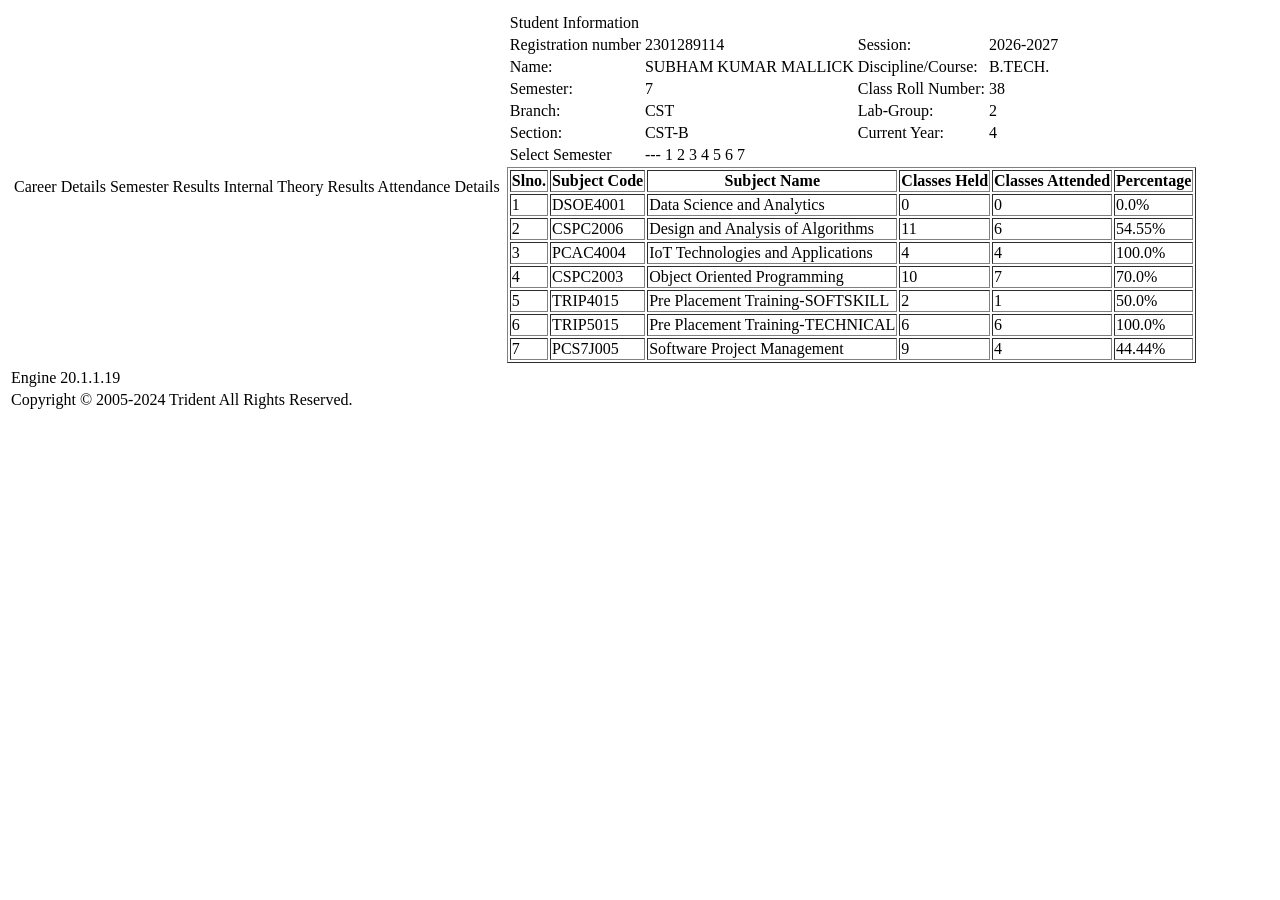
<file: ais.tat.ac.in/_test-nested.html>
<!DOCTYPE html>
<!--
  Fixture reproducing the REAL AIS attendance page, with both traps present:
   1. a layout wrapper table containing everything (menu, profile, data table)
   2. each attendance row wrapped in its own <form> posting to
      viewstudentattendance.jsp  -- invalid HTML, so the parser reparents the
      <tr> under the <form>
  Data matches semester 7 as displayed by AIS. Safe to delete.
-->
<html><head><title>Attendance Details</title></head>
<body>

<!-- outer page wrapper (TABLE #3 equivalent) -->
<table border="0">
 <tr>
  <td>
    <table><tr><td>Career Details Semester Results Internal Theory Results Attendance Details</td></tr></table>
  </td>
  <td>
    <!-- Student Information: two label/value pairs per row (TABLE #6) -->
    <table>
      <tr><td>Student Information</td></tr>
      <tr><td>Registration number</td><td>2301289114</td><td>Session:</td><td>2026-2027</td></tr>
      <tr><td>Name:</td><td>SUBHAM KUMAR MALLICK</td><td>Discipline/Course:</td><td>B.TECH.</td></tr>
      <tr><td>Semester:</td><td>7</td><td>Class Roll Number:</td><td>38</td></tr>
      <tr><td>Branch:</td><td>CST</td><td>Lab-Group:</td><td>2</td></tr>
      <tr><td>Section:</td><td>CST-B</td><td>Current Year:</td><td>4</td></tr>
      <tr><td>Select Semester</td><td>--- 1 2 3 4 5 6 7</td></tr>
    </table>

    <!-- the real attendance table (TABLE #8), rows wrapped in <form> -->
    <table border="1">
      <tr>
        <th>Slno.</th><th>Subject Code</th><th>Subject Name</th>
        <th>Classes Held</th><th>Classes Attended</th><th>Percentage</th>
      </tr>
      <form action="viewstudentattendance.jsp" method="post"><tr><td>1</td><td>DSOE4001</td><td>Data Science and Analytics</td><td>0</td><td>0</td><td>0.0%</td></tr></form>
      <form action="viewstudentattendance.jsp" method="post"><tr><td>2</td><td>CSPC2006</td><td>Design and Analysis of Algorithms</td><td>11</td><td>6</td><td>54.55%</td></tr></form>
      <form action="viewstudentattendance.jsp" method="post"><tr><td>3</td><td>PCAC4004</td><td>IoT Technologies and Applications</td><td>4</td><td>4</td><td>100.0%</td></tr></form>
      <form action="viewstudentattendance.jsp" method="post"><tr><td>4</td><td>CSPC2003</td><td>Object Oriented Programming</td><td>10</td><td>7</td><td>70.0%</td></tr></form>
      <form action="viewstudentattendance.jsp" method="post"><tr><td>5</td><td>TRIP4015</td><td>Pre Placement Training-SOFTSKILL</td><td>2</td><td>1</td><td>50.0%</td></tr></form>
      <form action="viewstudentattendance.jsp" method="post"><tr><td>6</td><td>TRIP5015</td><td>Pre Placement Training-TECHNICAL</td><td>6</td><td>6</td><td>100.0%</td></tr></form>
      <form action="viewstudentattendance.jsp" method="post"><tr><td>7</td><td>PCS7J005</td><td>Software Project Management</td><td>9</td><td>4</td><td>44.44%</td></tr></form>
    </table>
  </td>
 </tr>
</table>

<table><tr><td>Engine 20.1.1.19</td></tr><tr><td>Copyright &copy; 2005-2024 Trident All Rights Reserved.</td></tr></table>

</body></html>
</file>
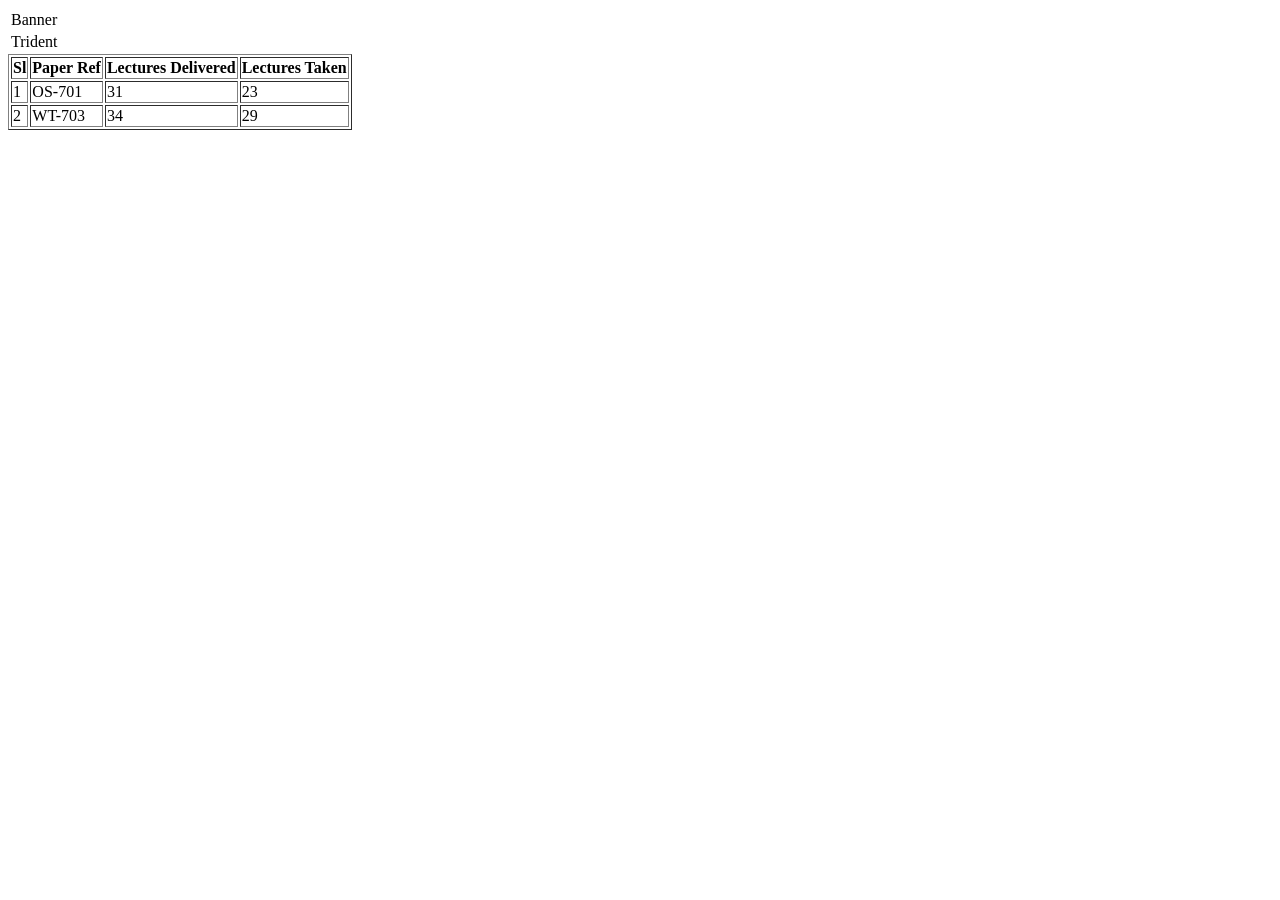
<file: ais.tat.ac.in/_test-nomatch.html>
<!DOCTYPE html>
<!-- Test fixture: attendance page whose table layout is NOT recognised.
     Verifies the structure-report fallback. Safe to delete. -->
<html><head><title>Attendance Details</title></head>
<body>
<table border="0"><tr><td>Banner</td></tr><tr><td>Trident</td></tr></table>
<table border="1">
  <tr><th>Sl</th><th>Paper Ref</th><th>Lectures Delivered</th><th>Lectures Taken</th></tr>
  <tr><td>1</td><td>OS-701</td><td>31</td><td>23</td></tr>
  <tr><td>2</td><td>WT-703</td><td>34</td><td>29</td></tr>
</table>
</body></html>
</file>
